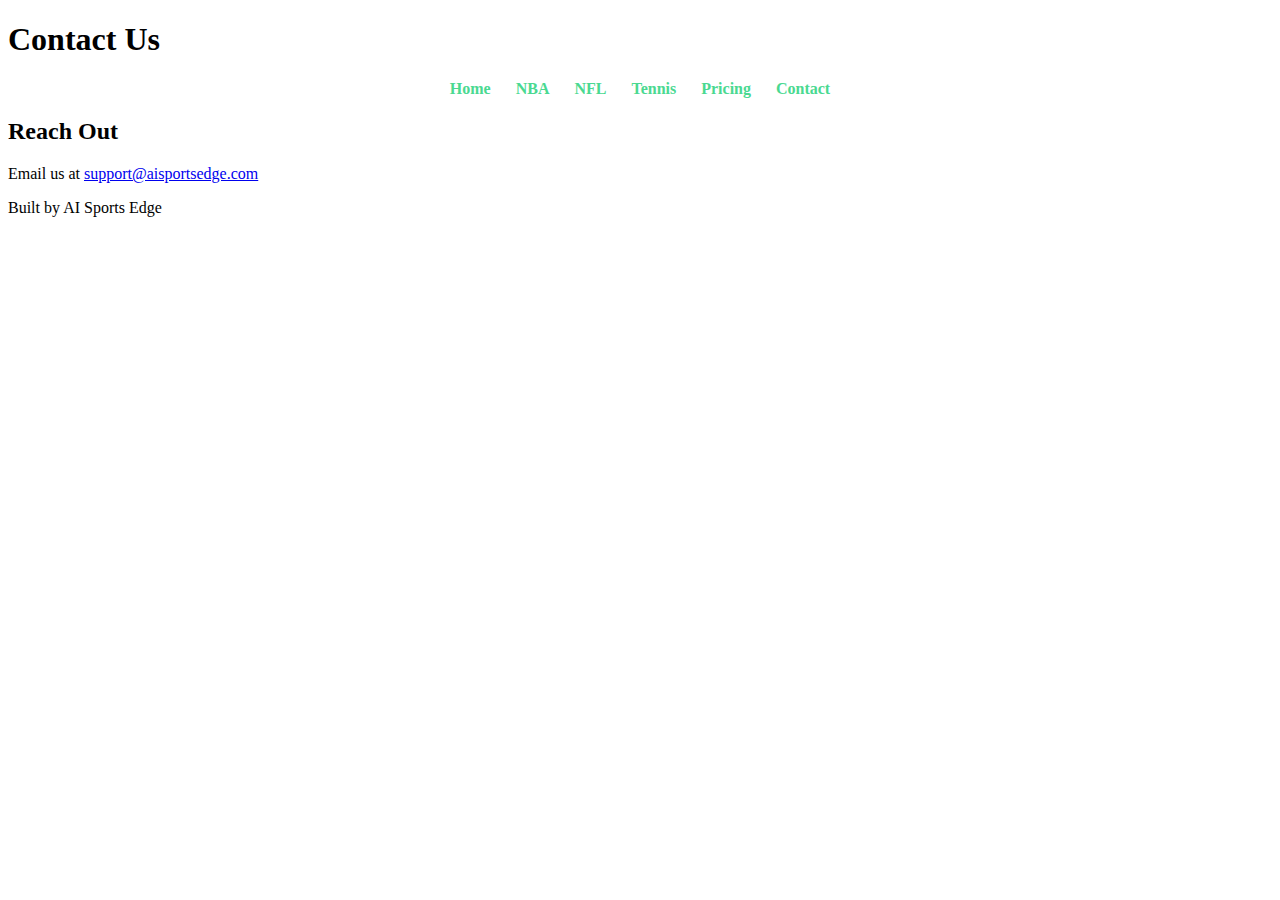
<file: Frontend/contact.html>
<!DOCTYPE html>
<html lang="en">
<head>
  <meta charset="UTF-8">
  <title>Contact</title>
  <link rel="stylesheet" href="style.css">
</head>
<body>
  <header>
    <h1>Contact Us</h1>
    <nav>
      <ul class="nav-links">
        <li><a href="index.html">Home</a></li>
        <li><a href="nba.html">NBA</a></li>
        <li><a href="nfl.html">NFL</a></li>
        <li><a href="tennis.html">Tennis</a></li>
        <li><a href="pricing.html">Pricing</a></li>
        <li><a href="contact.html">Contact</a></li>
      </ul>
    </nav>
  </header>
  <main>
    <h2>Reach Out</h2>
    <p>Email us at <a href="mailto:support@aisportsedge.com">support@aisportsedge.com</a></p>
  </main>
  <footer>
    <p>Built by AI Sports Edge</p>
  </footer>
</body>
</html>
</file>
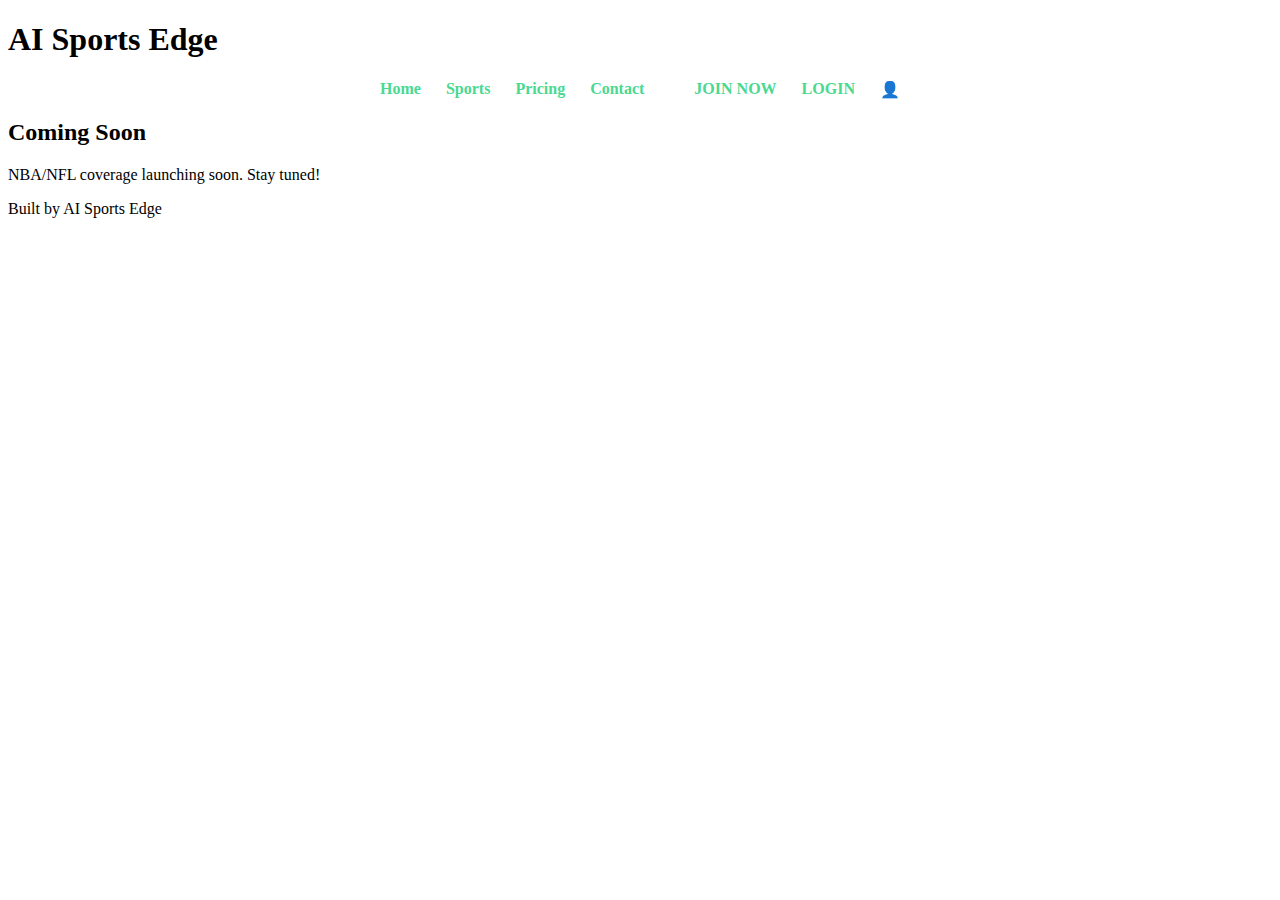
<file: Frontend/nba.html>
<!DOCTYPE html>
<html lang="en">
<head>
  <meta charset="UTF-8">
  <title>Coming Soon</title>
  <link rel="stylesheet" href="style.css">
</head>
<body>
  <header>
  <div class="nav-container">
    <h1 class="logo">AI Sports Edge</h1>
    <nav class="main-nav">
      <ul class="nav-links">
        <li><a href="index.html">Home</a></li>
        <li class="dropdown">
          <a href="#">Sports</a>
          <ul class="dropdown-content">
            <li><a href="nba.html">NBA</a></li>
            <li><a href="nfl.html">NFL</a></li>
            <li><a href="tennis.html">Tennis</a></li>
          </ul>
        </li>
        <li><a href="pricing.html">Pricing</a></li>
        <li><a href="contact.html">Contact</a></li>
        <li class="gap"></li>
        <li><a class="cta-button" href="#">JOIN NOW</a></li>
        <li><a class="login-button" href="#">LOGIN</a></li>
        <li><a class="account-icon" href="#">👤</a></li>
      </ul>
    </nav>
  </div>
</header>
  <main>
    <h2>Coming Soon</h2>
    <p>NBA/NFL coverage launching soon. Stay tuned!</p>
  </main>
  <footer>
    <p>Built by AI Sports Edge</p>
  </footer>
</body>
</html>
</file>
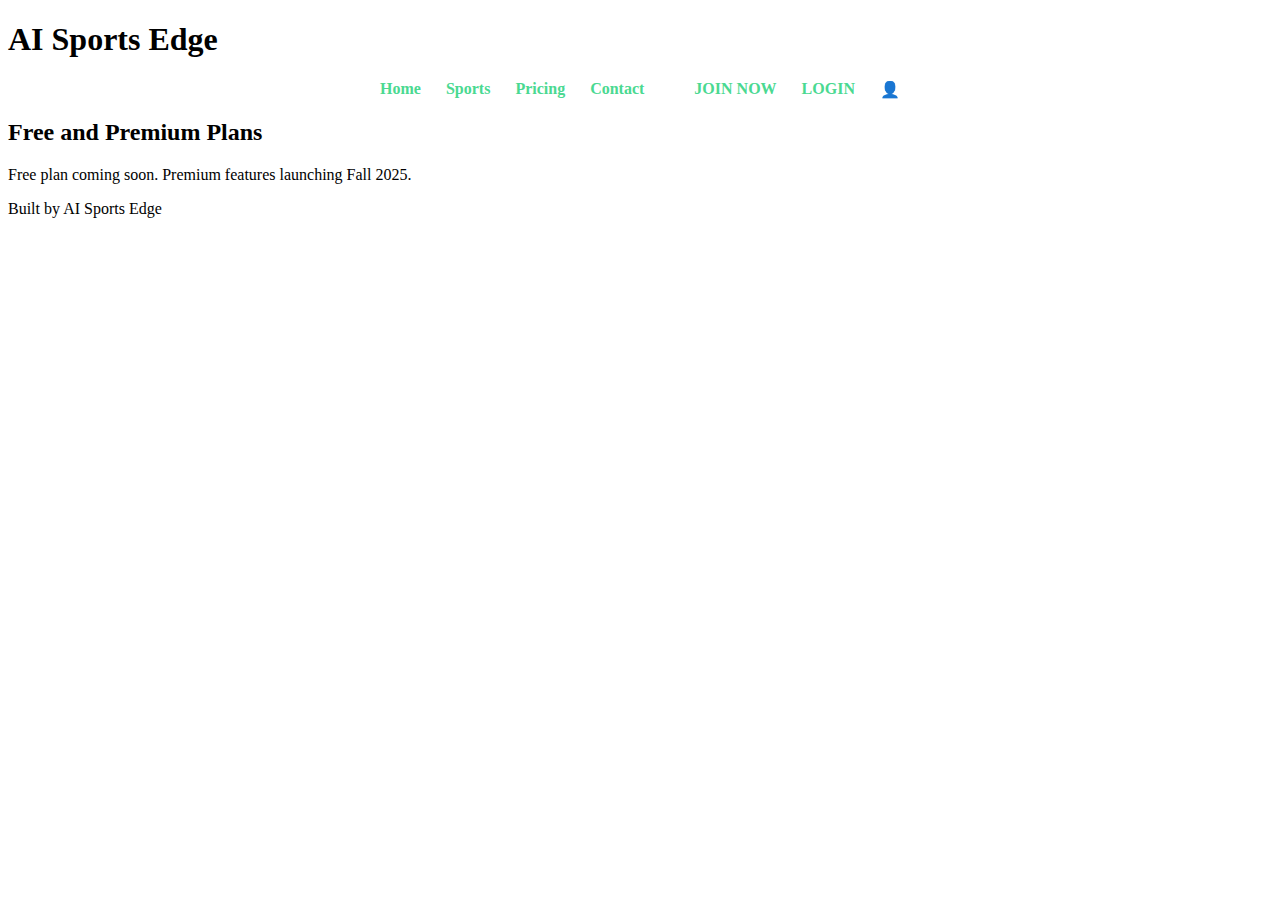
<file: Frontend/pricing.html>
<!DOCTYPE html>
<html lang="en">
<head>
  <meta charset="UTF-8">
  <title>Pricing</title>
  <link rel="stylesheet" href="style.css">
</head>
<body>
  <header>
  <div class="nav-container">
    <h1 class="logo">AI Sports Edge</h1>
    <nav class="main-nav">
      <ul class="nav-links">
        <li><a href="index.html">Home</a></li>
        <li class="dropdown">
          <a href="#">Sports</a>
          <ul class="dropdown-content">
            <li><a href="nba.html">NBA</a></li>
            <li><a href="nfl.html">NFL</a></li>
            <li><a href="tennis.html">Tennis</a></li>
          </ul>
        </li>
        <li><a href="pricing.html">Pricing</a></li>
        <li><a href="contact.html">Contact</a></li>
        <li class="gap"></li>
        <li><a class="cta-button" href="#">JOIN NOW</a></li>
        <li><a class="login-button" href="#">LOGIN</a></li>
        <li><a class="account-icon" href="#">👤</a></li>
      </ul>
    </nav>
  </div>
</header>
  <main>
    <h2>Free and Premium Plans</h2>
    <p>Free plan coming soon. Premium features launching Fall 2025.</p>
  </main>
  <footer>
    <p>Built by AI Sports Edge</p>
  </footer>
</body>
</html>
</file>
<file: Frontend/style.css>
nav {
  margin-top: 15px;
}

.nav-links {
  list-style: none;
  padding: 0;
  display: flex;
  justify-content: center;
  gap: 25px;
}

.nav-links li a {
  color: #4ad991;
  text-decoration: none;
  font-weight: bold;
}

.nav-links li a:hover {
  text-decoration: underline;
}

.dropdown {
  position: relative;
}

.dropdown-content {
  display: none;
  position: absolute;
  background-color: #2a2a2a;
  border: 1px solid #444;
  min-width: 100px;
  z-index: 1;
  top: 100%;
  left: 0;
}

.dropdown:hover .dropdown-content {
  display: block;
}

.dropdown-content li {
  padding: 8px 12px;
}

.dropdown-content li a {
  display: block;
  color: #4ad991;
}

.reviews {
  margin-top: 40px;
}

.review-card {
  background-color: #2d2d2d;
  margin: 15px 0;
  padding: 15px;
  border-left: 4px solid #4ad991;
  box-shadow: 0 2px 6px rgba(0,0,0,0.2);
}
</file>
